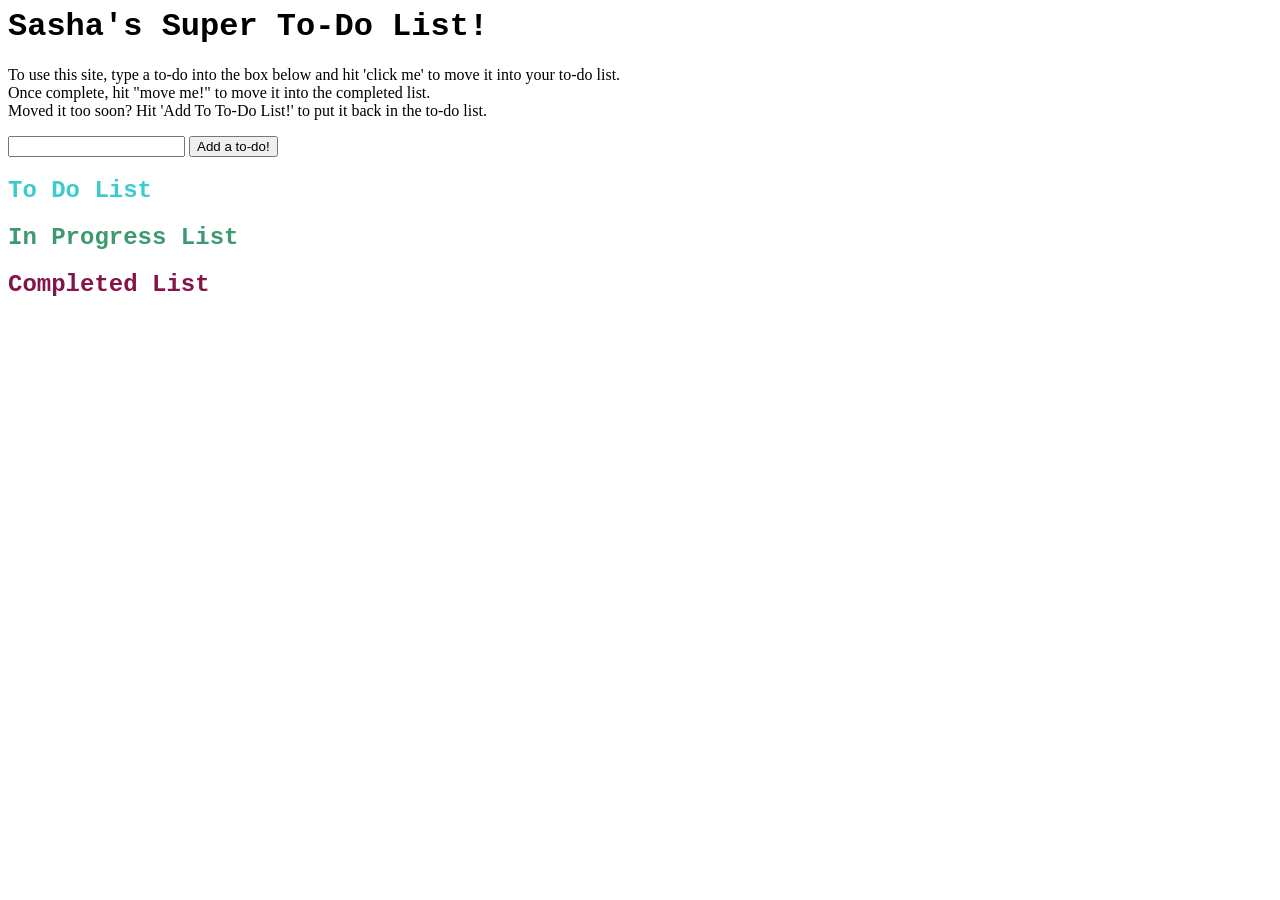
<file: Assignment/HW3-JS_ToDo_List/index.html>
<!--
1. User sees labeled ‘to-do’ and ‘completed items’ lists, which are empty upon page load. The lists are visually distinct from each other.
2. User can add one ‘to-do’ item at a time using a text input field and an ‘add to list’ button.
3. Each newly-added ‘to-do’ item appears at the top of the ‘to-do’ list (not the bottom).
4. User can click a button within each ‘to-do’ item to mark it as complete, at which point:
a. The ‘to-do’ item disappears from the ‘to-do’ list
b. The ‘to-do’ item appears at the top of the ‘completed items’ list.
c. Items on the ‘completed items’ list should be styled differently than those on the ‘to-do’ list as an additional visual indication of their completion.
5. User can click a button within each ‘complete’ item to ‘unmark’ it as complete, at which point:
a. The ‘complete’ item disappears from the ‘completed items’ list.
b. The ‘complete’ item appears at the top of the ‘to-do’ list with the same styling as the other ‘to-do’ list items.
6. Items on each list remain there until the user marks or ‘unmarks’ them.
7. Your site has a title and intuitive labeling or instructions on how to use it.
8. You can use only jQuery and JavaScript – no additional plugins/libraries.
9. Your JS and CSS code is separate from your HTML (i.e., there should be no inline CSS styling or JavaScript within your HTML file).
10. All of your JavaScript is commented appropriately.
11. Your code is clean and concise (minimal repetition and unused code)-->

<html>
<head>

    <title> Homework4 Javascript and jQuery </title>
    <link rel="stylesheet" href="_css/style.css">
    <script type="text/javascript" src="https://code.jquery.com/jquery-2.1.1.min.js"></script>

</head>
    <body>
        <!-- adding a title and instructive text -->
        <header>
            <h1 id="site-title">Sasha's Super To-Do List!</h1>
            <p>To use this site, type a to-do into the box below and hit 'click me' to move it into your to-do list. <br>Once complete, hit "move me!" to move it into the completed list. <br>Moved it too soon? Hit 'Add To To-Do List!' to put it back in the to-do list.</p>
            <!-- create input tag for user input -->

            <input id="todo-item-input">
             <!-- button takes input and adds a new element with content to 'list_do' -->
            <button id="new-item">Add a to-do!</button>
            <!--<h4> OR</h4>
            <ul class="ul_list"></ul>
                <input id="input-new-list">
                <button id="new-list">Create a new List!</button>-->

            <!-- ability to move items between list_todo and list_completed -->
            <h2 id="to-do"> To Do List</h2>
            <div id="list_todo"> </div>
            <h2 id="in_progress"> In Progress List</h2>
            <div id="working_todo"> </div>
            <h2 id="complete">Completed List</h2>
            <div id="list_completed"> </div>

            <script type="text/javascript" src="_js/main.js"> </script>
    </body>
</html>
</file>
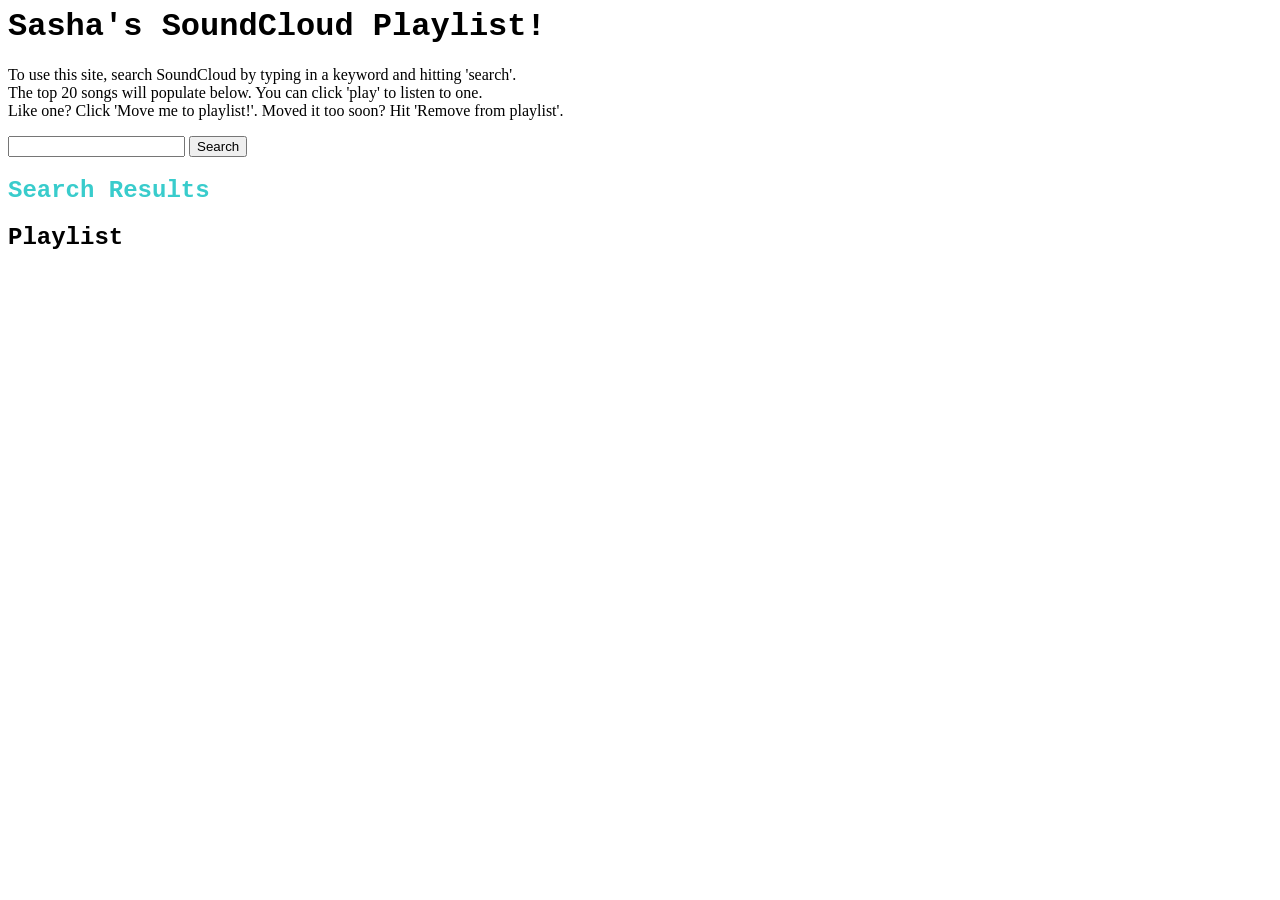
<file: Assignment/HW4_Soundcloud/soundcloud_index.html>
<!--
1. User sees labeled ‘to-do’ and ‘completed items’ lists, which are empty upon page load. The lists are visually distinct from each other.
2. User can add one ‘to-do’ item at a time using a text input field and an ‘add to list’ button.
3. Each newly-added ‘to-do’ item appears at the top of the ‘to-do’ list (not the bottom).
4. User can click a button within each ‘to-do’ item to mark it as complete, at which point:
a. The ‘to-do’ item disappears from the ‘to-do’ list
b. The ‘to-do’ item appears at the top of the ‘completed items’ list.
c. Items on the ‘completed items’ list should be styled differently than those on the ‘to-do’ list as an additional visual indication of their completion.
5. User can click a button within each ‘complete’ item to ‘unmark’ it as complete, at which point:
a. The ‘complete’ item disappears from the ‘completed items’ list.
b. The ‘complete’ item appears at the top of the ‘to-do’ list with the same styling as the other ‘to-do’ list items.
6. Items on each list remain there until the user marks or ‘unmarks’ them.
7. Your site has a title and intuitive labeling or instructions on how to use it.
8. You can use only jQuery and JavaScript – no additional plugins/libraries.
9. Your JS and CSS code is separate from your HTML (i.e., there should be no inline CSS styling or JavaScript within your HTML file).
10. All of your JavaScript is commented appropriately.
11. Your code is clean and concise (minimal repetition and unused code)-->

<html>
<head>

    <title> Homework4 Javascript and jQuery </title>
    <link rel="stylesheet" href="soundcloud_style.css">
    <script src="http://code.jquery.com/jquery-1.7.2.js"></script>
    <script type="text/javascript" src="https://stratus.soundcloud.com/stratus.js"></script>

</head>
    <body>
        <!-- adding a title and instructive text -->
        <header>
            <h1 id="site-title">Sasha's SoundCloud Playlist!</h1>
            <p>To use this site, search SoundCloud by typing in a keyword and hitting 'search'. <br>The top 20 songs will populate below. You can click 'play' to listen to one.<br>Like one? Click 'Move me to playlist!'. Moved it too soon? Hit 'Remove from playlist'.</p>
            <!-- create input tag for user input -->

            <input id="todo-item-input">
             <!-- button takes input and adds a new element with content to 'list_do' -->
            <button id="new-item">Search</button>
           

            <!-- ability to move items between list_todo and list_completed -->
            <h2 id="to-do"> Search Results</h2>
            <div id="list_todo"> </div>
            <h2 id="playlist"> Playlist</h2>
            <div id="list_completed"> </div>
            

            <script type="text/javascript" src="startercode_HW4_skeleton.js"> </script>
    </body>
</html>
</file>
<file: Assignment/HW3-JS_ToDo_List/_css/style.css>
/* Add CSS */
#to-do{
    color: #39CCCC; /* Playing with fun colors for the two list headers*/
}

#complete{
    color: #85144b;
}

#in_progress{
    color: #3D9970;
}

/* Adding nice fonts to the headers and instructive text*/
h1, h2{
    font-family: Rockwell, "Courier Bold", Courier, Georgia, Times, "Times New Roman", serif;
}
p{
    font-family: Didot, "Didot LT STD", "Hoefler Text", Garamond, "Times New Roman", serif;
}
</file>
<file: Assignment/HW4_Soundcloud/soundcloud_style.css>
/* Add CSS */
#to-do{
    color: #39CCCC; /* Playing with fun colors for the two list headers*/
}

#complete{
    color: #85144b;
}

#in_progress{
    color: #3D9970;
}

/* Adding nice fonts to the headers and instructive text*/
h1, h2{
    font-family: Rockwell, "Courier Bold", Courier, Georgia, Times, "Times New Roman", serif;
}
p{
    font-family: Didot, "Didot LT STD", "Hoefler Text", Garamond, "Times New Roman", serif;
}
</file>
